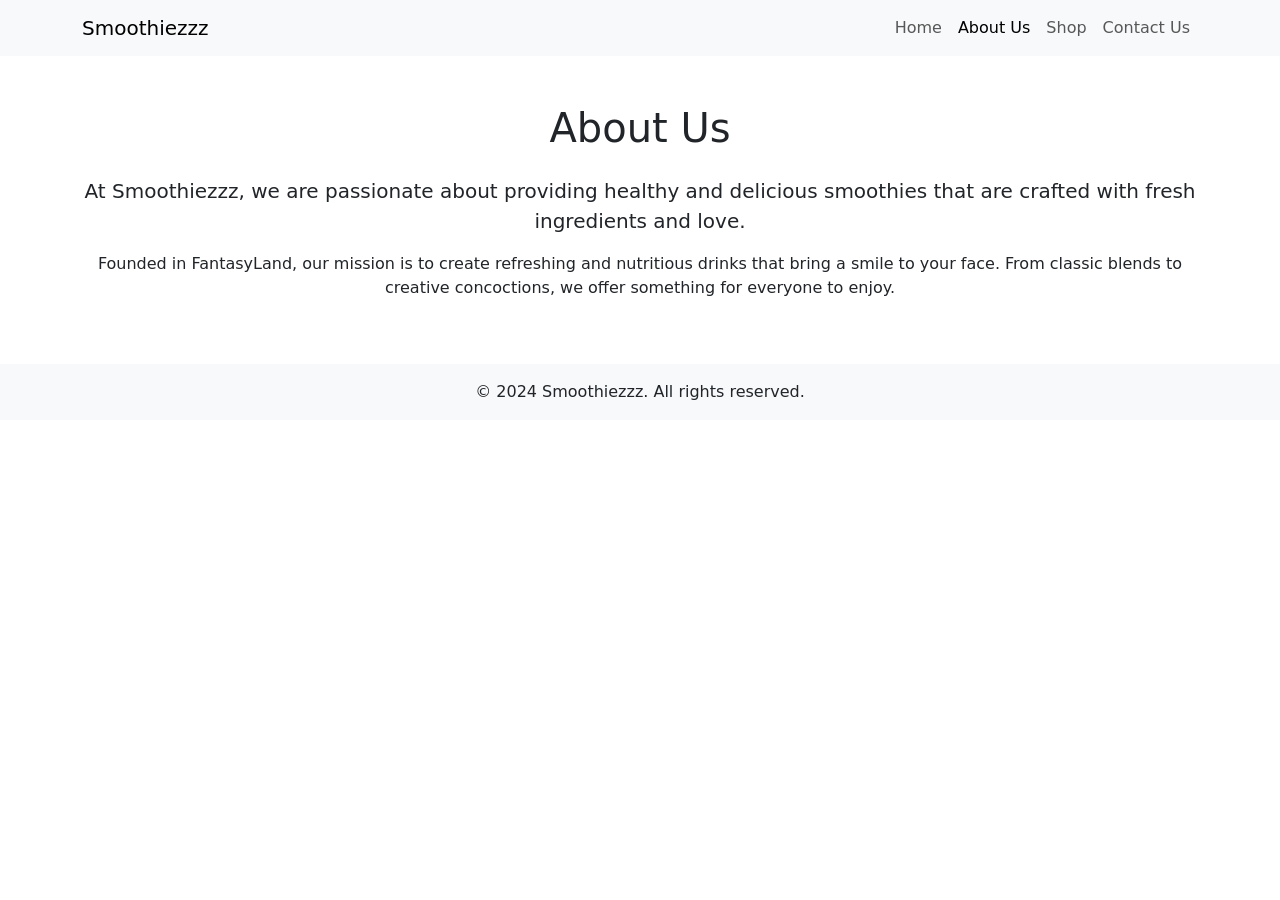
<file: aboutus.html>
<!DOCTYPE html>
<html lang="en">
<head>
    <meta charset="UTF-8">
    <meta name="viewport" content="width=device-width, initial-scale=1.0">
    <title>About Us</title>
    <!-- Bootstrap CSS -->
    <link href="https://cdn.jsdelivr.net/npm/bootstrap@5.3.0/dist/css/bootstrap.min.css" rel="stylesheet">
</head>
<body>

<!-- Navbar -->
<nav class="navbar navbar-expand-lg navbar-light bg-light">
    <div class="container">
        <a class="navbar-brand" href="#">Smoothiezzz</a>
        <button class="navbar-toggler" type="button" data-bs-toggle="collapse" data-bs-target="#navbarNav" aria-controls="navbarNav" aria-expanded="false" aria-label="Toggle navigation">
            <span class="navbar-toggler-icon"></span>
        </button>
        <div class="collapse navbar-collapse" id="navbarNav">
            <ul class="navbar-nav ms-auto">
                <li class="nav-item">
                    <a class="nav-link" href="D:/VSCODE/IP/MainPage/MainHomePage.html">Home</a>
                </li>
                <li class="nav-item">
                    <a class="nav-link active" href="aD:/VSCODE/IP/MainPage/aboutus.htmll">About Us</a>
                </li>
                <li class="nav-item">
                    <a class="nav-link" href="D:/VSCODE/IP/ProductPage/productpage.html">Shop</a>
                </li>
                <li class="nav-item">
                    <a class="nav-link" href="D:/VSCODE/IP/MainPage/MainHomePage.html">Contact Us</a>
                </li>
            </ul>
        </div>
    </div>
</nav>

<!-- About Us Section -->
<section class="py-5 text-center">
    <div class="container">
        <h1>About Us</h1>
        <p class="lead mt-4">At Smoothiezzz, we are passionate about providing healthy and delicious smoothies that are crafted with fresh ingredients and love.</p>
        <p>Founded in FantasyLand, our mission is to create refreshing and nutritious drinks that bring a smile to your face. From classic blends to creative concoctions, we offer something for everyone to enjoy.</p>
    </div>
</section>

<!-- Footer -->
<footer class="bg-light py-3 text-center">
    <p class="mb-0">&copy; 2024 Smoothiezzz. All rights reserved.</p>
</footer>

<!-- Bootstrap JS -->
<script src="https://cdn.jsdelivr.net/npm/bootstrap@5.3.0/dist/js/bootstrap.bundle.min.js"></script>
</body>
</html>
</file>
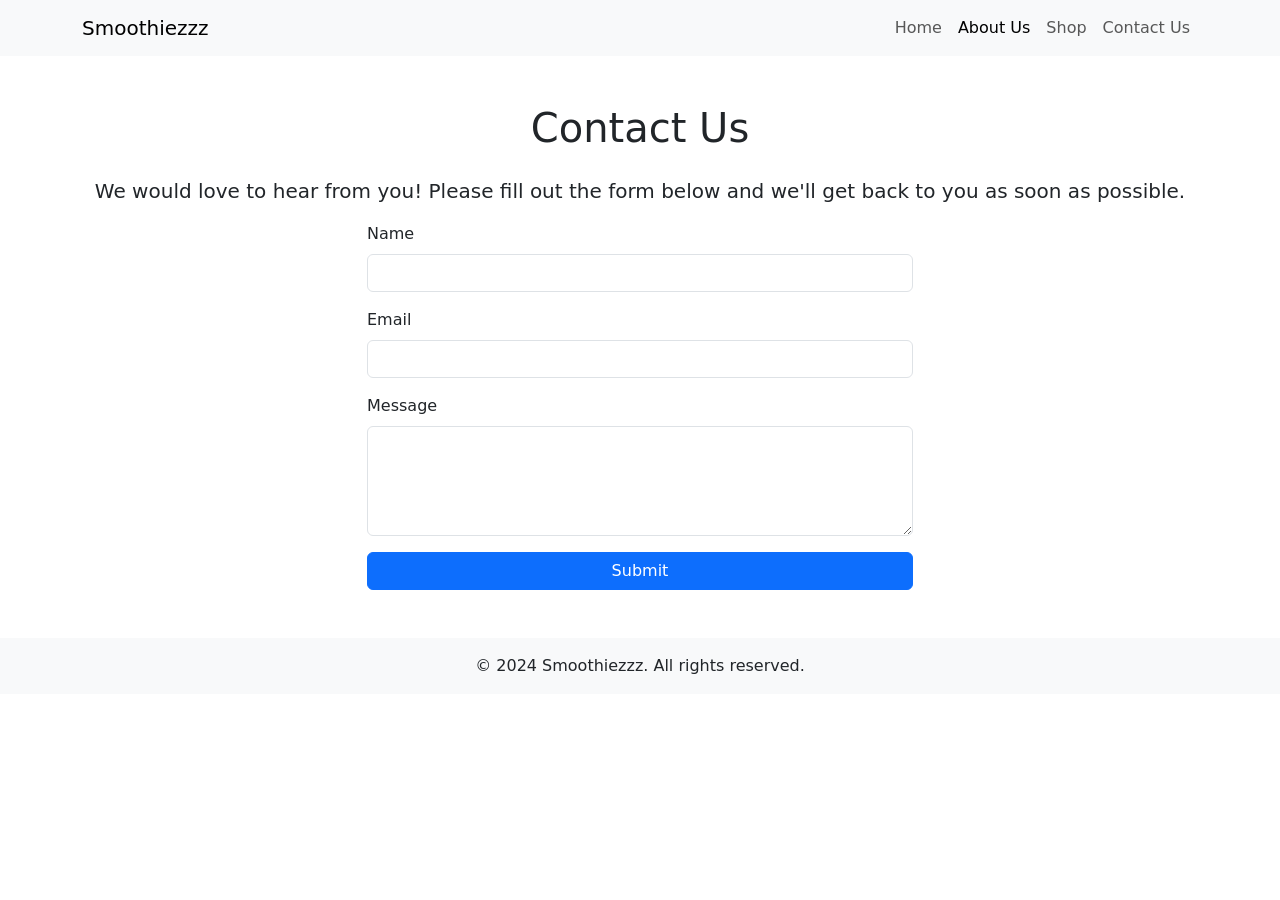
<file: contactus.html>
<!DOCTYPE html>
<html lang="en">
<head>
    <meta charset="UTF-8">
    <meta name="viewport" content="width=device-width, initial-scale=1.0">
    <title>Contact Us</title>
    <!-- Bootstrap CSS -->
    <link href="https://cdn.jsdelivr.net/npm/bootstrap@5.3.0/dist/css/bootstrap.min.css" rel="stylesheet">
</head>
<body>

<!-- Navbar -->
<nav class="navbar navbar-expand-lg navbar-light bg-light">
    <div class="container">
        <a class="navbar-brand" href="#">Smoothiezzz</a>
        <button class="navbar-toggler" type="button" data-bs-toggle="collapse" data-bs-target="#navbarNav" aria-controls="navbarNav" aria-expanded="false" aria-label="Toggle navigation">
            <span class="navbar-toggler-icon"></span>
        </button>
        <div class="collapse navbar-collapse" id="navbarNav">
            <ul class="navbar-nav ms-auto">
                <li class="nav-item">
                    <a class="nav-link" href="D:/VSCODE/IP/MainPage/MainHomePage.html">Home</a>
                </li>
                <li class="nav-item">
                    <a class="nav-link active" href="aD:/VSCODE/IP/MainPage/aboutus.htmll">About Us</a>
                </li>
                <li class="nav-item">
                    <a class="nav-link" href="D:/VSCODE/IP/ProductPage/productpage.html">Shop</a>
                </li>
                <li class="nav-item">
                    <a class="nav-link" href="D:/VSCODE/IP/MainPage/MainHomePage.html">Contact Us</a>
                </li>
            </ul>
        </div>
    </div>
</nav>

<!-- Contact Us Section -->
<section class="py-5">
    <div class="container">
        <h1 class="text-center">Contact Us</h1>
        <p class="lead text-center mt-4">We would love to hear from you! Please fill out the form below and we'll get back to you as soon as possible.</p>
        <div class="row justify-content-center">
            <div class="col-md-6">
                <form>
                    <div class="mb-3">
                        <label for="name" class="form-label">Name</label>
                        <input type="text" class="form-control" id="name" required>
                    </div>
                    <div class="mb-3">
                        <label for="email" class="form-label">Email</label>
                        <input type="email" class="form-control" id="email" required>
                    </div>
                    <div class="mb-3">
                        <label for="message" class="form-label">Message</label>
                        <textarea class="form-control" id="message" rows="4" required></textarea>
                    </div>
                    <button type="submit" class="btn btn-primary w-100">Submit</button>
                </form>
            </div>
        </div>
    </div>
</section>

<!-- Footer -->
<footer class="bg-light py-3 text-center">
    <p class="mb-0">&copy; 2024 Smoothiezzz. All rights reserved.</p>
</footer>

<!-- Bootstrap JS -->
<script src="https://cdn.jsdelivr.net/npm/bootstrap@5.3.0/dist/js/bootstrap.bundle.min.js"></script>
</body>
</html>
</file>
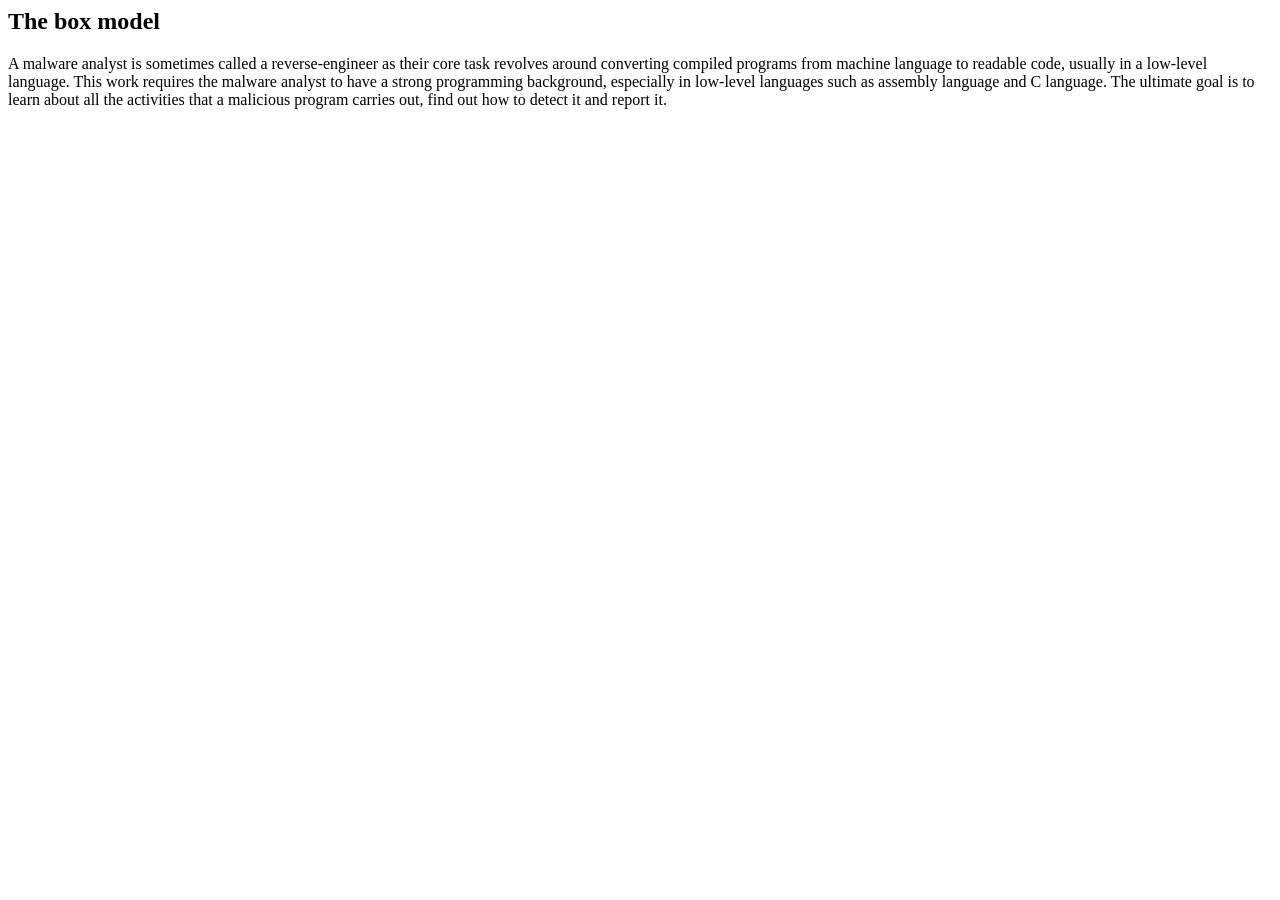
<file: ip1.html>
<!--Box Model-->
<html>
    <head>
        <style>
            div{
                background-color: pink;
                width: 500;
                border-color: black;
                border-width: 50px;
                padding: 20px;
                margin: 20px;
            }
        </style>
    </head>
    <body>
        <h2>The box model</h2>
        <p> A malware analyst is sometimes called a reverse-engineer as their core task revolves around converting compiled programs from machine language to readable code, usually in a low-level language. This work requires the malware analyst to have a strong programming background, especially in low-level languages such as assembly language and C language. The ultimate goal is to learn about all the activities that a malicious program carries out, find out how to detect it and report it.</p>
    </body>
</file>
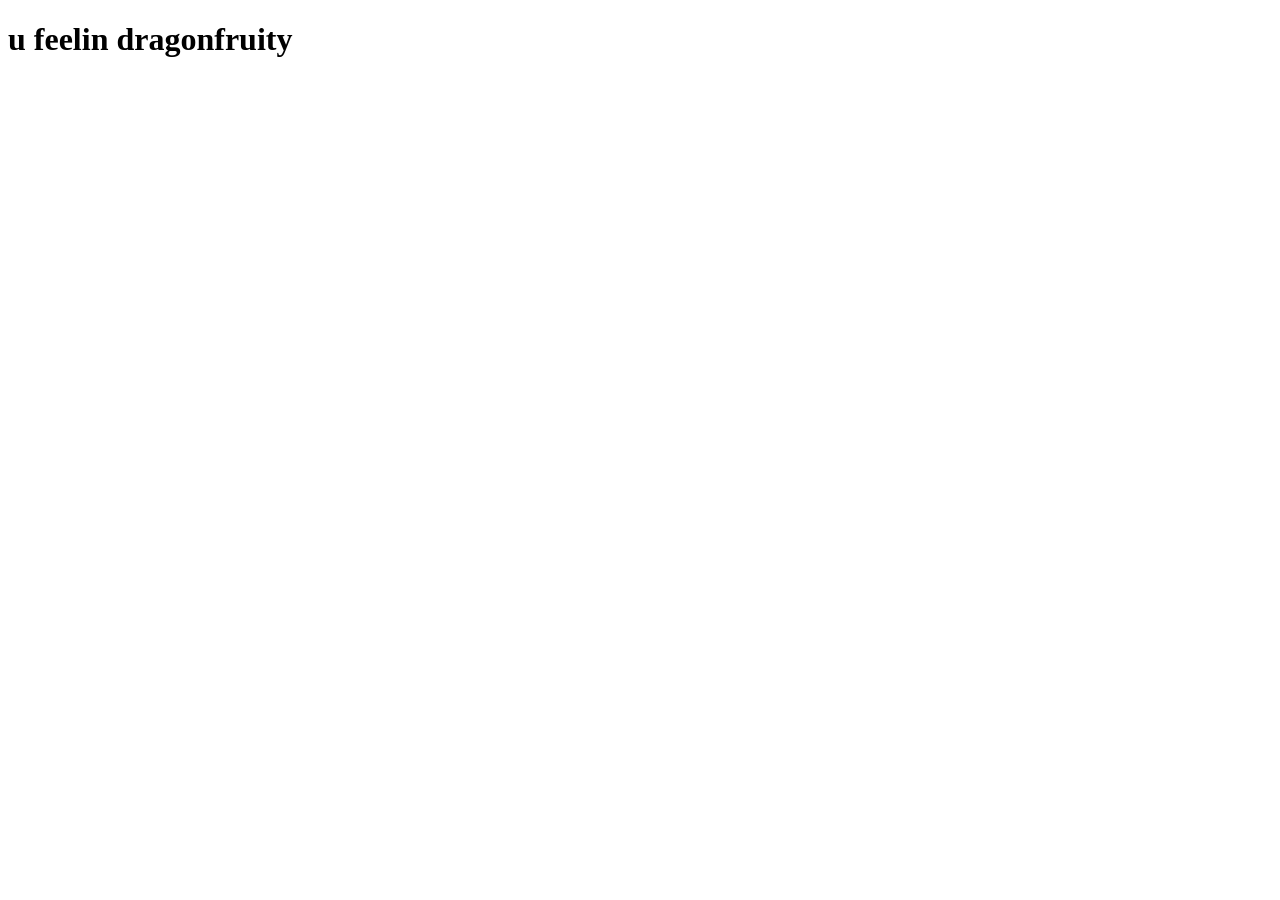
<file: ufeelindragonfruity.html>
<!DOCTYPE html>
<html lang="en">
<head>
    <meta charset="UTF-8">
    <meta name="viewport" content="width=device-width, initial-scale=1.0">
    <title>Document</title>
</head>
<body>
    <h1>u feelin dragonfruity</h1>
</body>
</html>
</file>
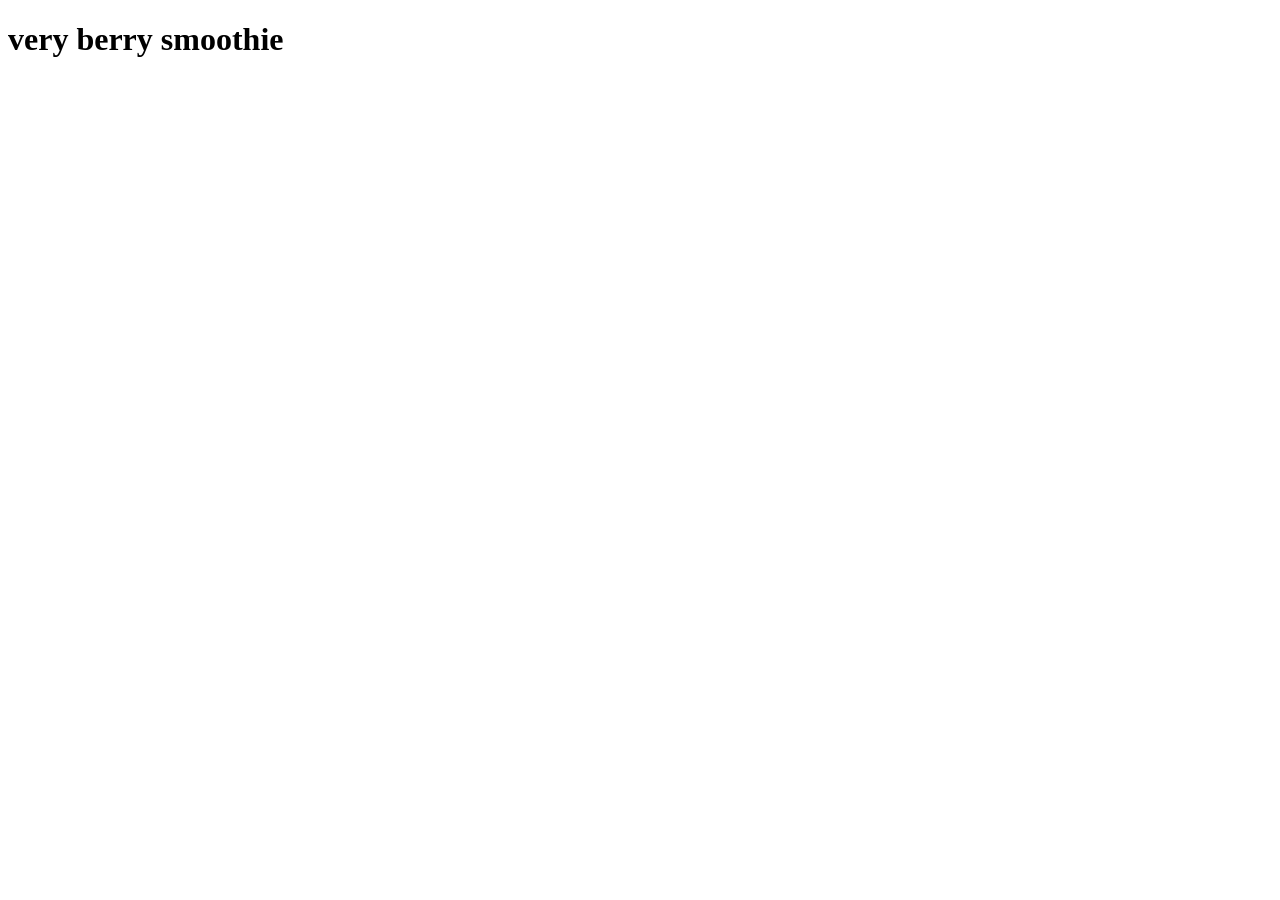
<file: veryberrysmoothie.html>
<!DOCTYPE html>
<html lang="en">
<head>
    <meta charset="UTF-8">
    <meta name="viewport" content="width=device-width, initial-scale=1.0">
    <title>Document</title>
</head>
<body>
    <h1>very berry smoothie</h1>
</body>
</html>
</file>
